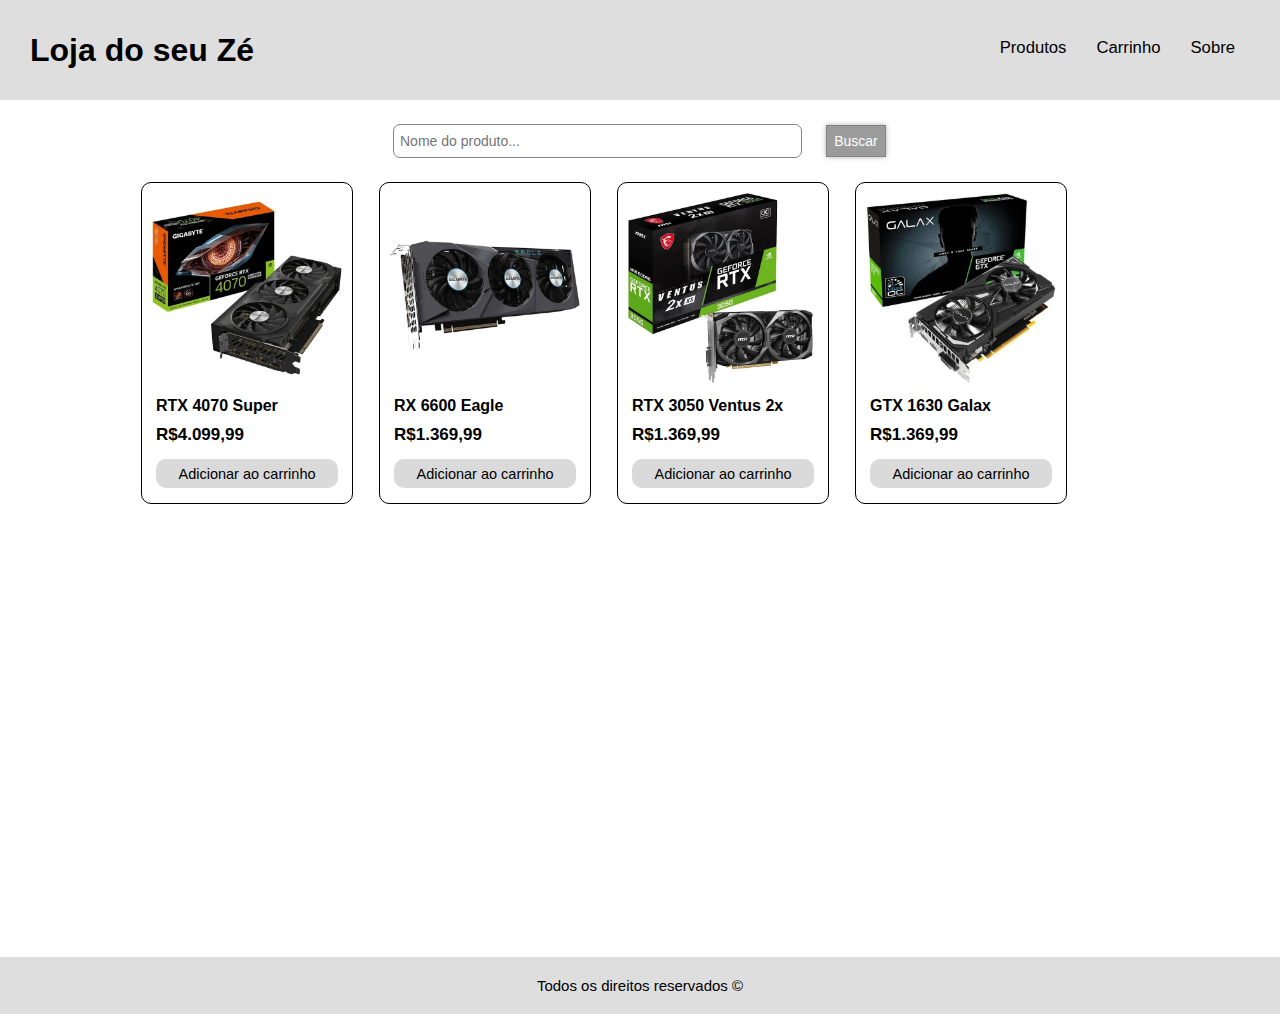
<file: produtos/index.html>
<!DOCTYPE html>
<html lang="pt-BR">
<head>
    <meta charset="UTF-8">
    <meta name="viewport" content="width=device-width, initial-scale=1.0">
    <title>Produtos</title>
    <link rel="stylesheet" href="style.css">
</head>
<body>
    <nav id="nav">
        <h1>Loja do seu Zé</h1>
        <ul>
            <li class="botao-menu"><a href="index.html">Produtos</a></li>
            <li class="botao-menu"><a href="../carrinho/index.html">Carrinho</a></li>
            <li class="botao-menu"><a href="../sobre/index.html">Sobre</a></li>
        </ul>
    </nav>
    <main id="produtos">
        
        <div id="div-search">
            <form action="" id="form-search">
                <input type="text" name="" id="input-search" placeholder="Nome do produto...">
                <input type="submit" value="Buscar" class="buscar" onclick="buscar(); return false">
            </form>
        </div>
        
        <section id="sec-produtos">
            
        </section>
        
    </main>
    <footer>
        Todos os direitos reservados &copy
    </footer>
    




    <script src="../js/script.js"></script>
    
    
</body>
</html>
</file>
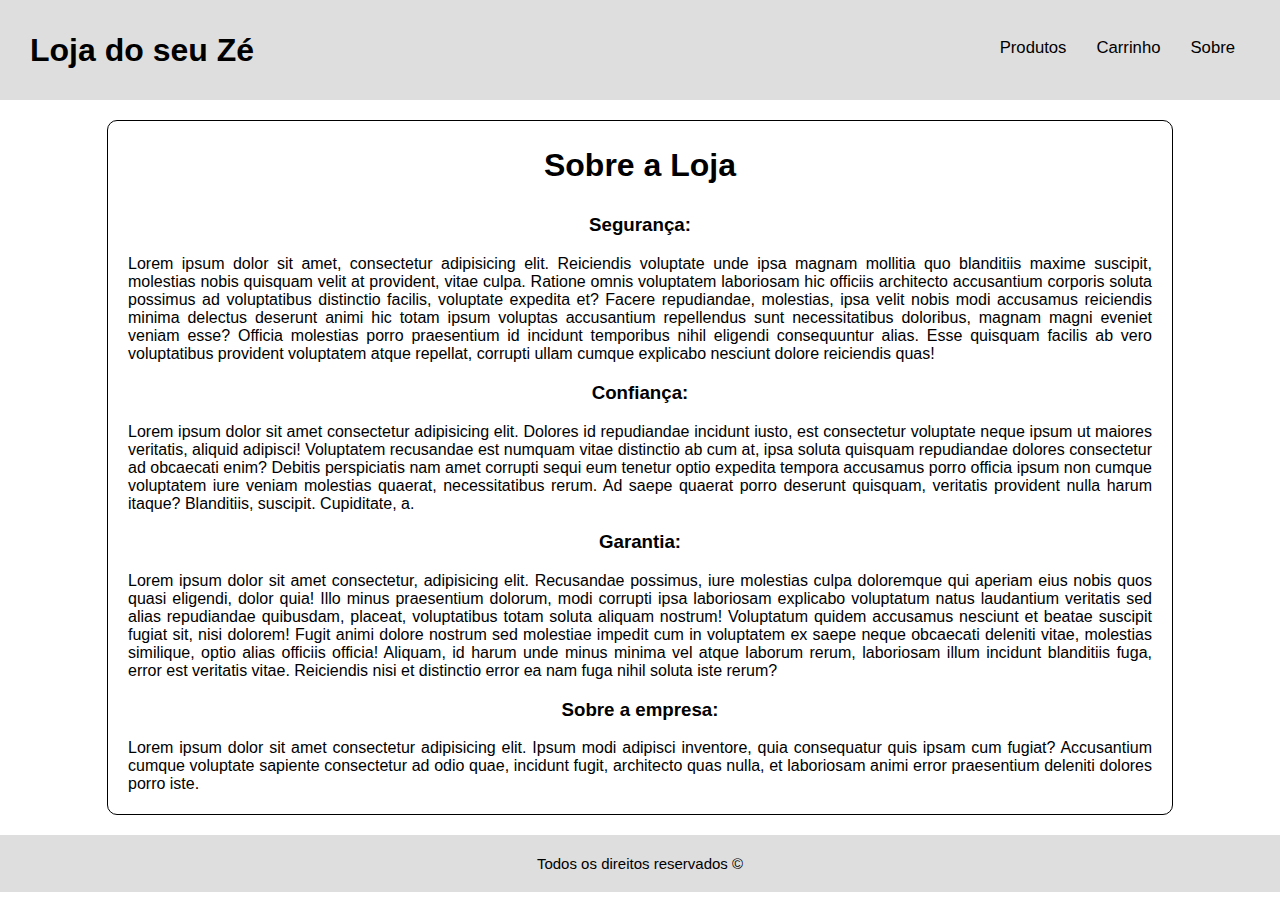
<file: sobre/index.html>
<!DOCTYPE html>
<html lang="pt-BR">
<head>
    <meta charset="UTF-8">
    <meta name="viewport" content="width=device-width, initial-scale=1.0">
    <title>Produtos</title>
    <link rel="stylesheet" href="style.css">
</head>
<body>
    <nav id="nav">
        <h1>Loja do seu Zé</h1>
        <ul>
            <li class="botao-menu"><a href="../produtos/index.html">Produtos</a></li>
            <li class="botao-menu"><a href="../carrinho/">Carrinho</a></li>
            <li class="botao-menu"><a href="../sobre/index.html">Sobre</a></li>
        </ul>
    </nav>
    <main>
        <section class="sec1">
            <h1 class="titulo-sobre">Sobre a Loja</h1>
            <div>
                <h3>Segurança:</h3>
                <p>Lorem ipsum dolor sit amet, consectetur adipisicing elit. Reiciendis voluptate unde ipsa magnam mollitia quo blanditiis maxime suscipit, molestias nobis quisquam velit at provident, vitae culpa. Ratione omnis voluptatem laboriosam hic officiis architecto accusantium corporis soluta possimus ad voluptatibus distinctio facilis, voluptate expedita et? Facere repudiandae, molestias, ipsa velit nobis modi accusamus reiciendis minima delectus deserunt animi hic totam ipsum voluptas accusantium repellendus sunt necessitatibus doloribus, magnam magni eveniet veniam esse? Officia molestias porro praesentium id incidunt temporibus nihil eligendi consequuntur alias. Esse quisquam facilis ab vero voluptatibus provident voluptatem atque repellat, corrupti ullam cumque explicabo nesciunt dolore reiciendis quas!</p>
            </div>
            <div>
                <h3>Confiança:</h3>
                <p>Lorem ipsum dolor sit amet consectetur adipisicing elit. Dolores id repudiandae incidunt iusto, est consectetur voluptate neque ipsum ut maiores veritatis, aliquid adipisci! Voluptatem recusandae est numquam vitae distinctio ab cum at, ipsa soluta quisquam repudiandae dolores consectetur ad obcaecati enim? Debitis perspiciatis nam amet corrupti sequi eum tenetur optio expedita tempora accusamus porro officia ipsum non cumque voluptatem iure veniam molestias quaerat, necessitatibus rerum. Ad saepe quaerat porro deserunt quisquam, veritatis provident nulla harum itaque? Blanditiis, suscipit. Cupiditate, a.</p>
            </div>
            <div>
                <h3>Garantia:</h3>
                <p>Lorem ipsum dolor sit amet consectetur, adipisicing elit. Recusandae possimus, iure molestias culpa doloremque qui aperiam eius nobis quos quasi eligendi, dolor quia! Illo minus praesentium dolorum, modi corrupti ipsa laboriosam explicabo voluptatum natus laudantium veritatis sed alias repudiandae quibusdam, placeat, voluptatibus totam soluta aliquam nostrum! Voluptatum quidem accusamus nesciunt et beatae suscipit fugiat sit, nisi dolorem! Fugit animi dolore nostrum sed molestiae impedit cum in voluptatem ex saepe neque obcaecati deleniti vitae, molestias similique, optio alias officiis officia! Aliquam, id harum unde minus minima vel atque laborum rerum, laboriosam illum incidunt blanditiis fuga, error est veritatis vitae. Reiciendis nisi et distinctio error ea nam fuga nihil soluta iste rerum?</p>
            </div>
            <div>
                <h3>Sobre a empresa:</h3>
                <p>Lorem ipsum dolor sit amet consectetur adipisicing elit. Ipsum modi adipisci inventore, quia consequatur quis ipsam cum fugiat? Accusantium cumque voluptate sapiente consectetur ad odio quae, incidunt fugit, architecto quas nulla, et laboriosam animi error praesentium deleniti dolores porro iste.</p>
            </div>

        </section>
    </main>
    <footer>
        Todos os direitos reservados &copy
    </footer>
    
    
</body>
</html>
</file>
<file: produtos/style.css>
body {
    padding: 0;
    margin: 0;
}

#nav {
    width: 100%; height: 100px;
    background-color: hsl(0, 0%, 87%);
    clear: both;
}
#nav h1 {
    float: left;
    margin: 32px 0 0 30px;
    font-family: 'Lucida Sans', 'Lucida Sans Regular', 'Lucida Grande', 'Lucida Sans Unicode', Geneva, Verdana, sans-serif;
}
#nav ul {
    float: right;
    margin-top: 37.5px;
    margin-right: 30px;
}
li.botao-menu {
    list-style-type: none;
    float: left;
    margin: 0 15px;
    cursor: pointer;
}
#nav ul li a {
    text-decoration: none;
    color: #000;
    font-size: 16.7px;
    font-family: 'Lucida Sans', 'Lucida Sans Regular', 'Lucida Grande', 'Lucida Sans Unicode', Geneva, Verdana, sans-serif;
}

/* ------------------------------------------------------------------------ */
#div-search {
    width: 100%;
    height: 32px;
    margin: 25px 0 12px; 
    position: relative;
}
form#form-search {
    position: absolute;
    left: 50%;
    top: 50%;
    transform: translate(-50%, -50%);
    width: 494px;
}
input#input-search {
    width: 400px; height: 30px;
    font-family: 'Lucida Sans', 'Lucida Sans Regular', 'Lucida Grande', 'Lucida Sans Unicode', Geneva, Verdana, sans-serif;
    font-size: 14px;
    border-radius: 7px;
    border: 1px solid #838383;
    padding: 1px;
    padding-left: 6px;

}
#form-search input.buscar {
    height: 32px;
    width: 60px;
    background-color: #9b9b9b;
    color: #fff;
    border: 1px solid #838383;
    margin-left: 20px;
    font-family: 'Lucida Sans', 'Lucida Sans Regular', 'Lucida Grande', 'Lucida Sans Unicode', Geneva, Verdana, sans-serif;
    font-size: 14px;
    box-shadow: 0 0 5px #afafaf;
    cursor: pointer;
}

/* ------------------------------------------------------------ */

#sec-produtos {
    position: absolute;
    width: 80%;
    left: 50%;
    
    transform: translate(-50%, 0);
}

.produto {
    border: 1px solid;
    border-radius: 10px;
    float: left;
    padding: 10px;
    background-color: #ffffff;
    font-family: 'Lucida Sans', 'Lucida Sans Regular', 'Lucida Grande', 'Lucida Sans Unicode', Geneva, Verdana, sans-serif;
    width: 190px;
    margin: 13px;
}

.img-produto {
    height: 190px;
    border-radius: 10px;
}
div.produto h3.nome-produto {
    font-size: 16px;
    margin: 10px 4px 6px 4px;
}
div.produto h4.preco-produto {
    font-size: 17px;
    margin: 10px 4px 6px 4px;
}
div.produto button {
    width: 170px; height: 27px;
    border-radius: 10px;
    border: 0;
    background-color: #dadada;
    font-size: 14.5px;
    margin:  8px 4px 5px;
    box-sizing: content-box;
    cursor: pointer;
    font-family: 'Lucida Sans', 'Lucida Sans Regular', 'Lucida Grande', 'Lucida Sans Unicode', Geneva, Verdana, sans-serif;
}


footer {
    padding: 20px 0;
    text-align: center;
    background-color: #dedede;
    font-family: 'Lucida Sans', 'Lucida Sans Regular', 'Lucida Grande', 'Lucida Sans Unicode', Geneva, Verdana, sans-serif;
    font-size: 15px;
    margin-top: 20px;
    width: 100%;
    clear: both;
    float: none;
    margin-top: 800px;
}
</file>
<file: sobre/style.css>
body {
    padding: 0;
    margin: 0;
}

#nav {
    width: 100%; height: 100px;
    background-color: #dedede;
    clear: both;
}
#nav h1 {
    float: left;
    margin: 32px 0 0 30px;
    font-family: 'Lucida Sans', 'Lucida Sans Regular', 'Lucida Grande', 'Lucida Sans Unicode', Geneva, Verdana, sans-serif;
}
#nav ul {
    float: right;
    margin-top: 37.5px;
    margin-right: 30px;
}
li.botao-menu {
    list-style-type: none;
    float: left;
    margin: 0 15px;
    cursor: pointer;
}
#nav ul li a {
    text-decoration: none;
    color: #000;
    font-size: 16.7px;
    font-family: 'Lucida Sans', 'Lucida Sans Regular', 'Lucida Grande', 'Lucida Sans Unicode', Geneva, Verdana, sans-serif;
}

/* ------------------------------------------------------------------------ */

.sec1 {
    margin: 0 auto;

    width: 80%;
    margin-top: 20px;
    font-family: 'Lucida Sans', 'Lucida Sans Regular', 'Lucida Grande', 'Lucida Sans Unicode', Geneva, Verdana, sans-serif;
    padding: 5px 20px;
    border: 1px solid #000;
    border-radius: 10px;
}
.titulo-sobre {
    text-align: center;
    margin-bottom: 30px;
}
.sec1 div h3 {
    text-align: center;
}
.sec1 div p {
    text-align: justify;
}
footer {
    padding: 20px;
    text-align: center;
    background-color: #dedede;
    font-family: 'Lucida Sans', 'Lucida Sans Regular', 'Lucida Grande', 'Lucida Sans Unicode', Geneva, Verdana, sans-serif;
    font-size: 15px;
    margin-top: 20px;
}
</file>
